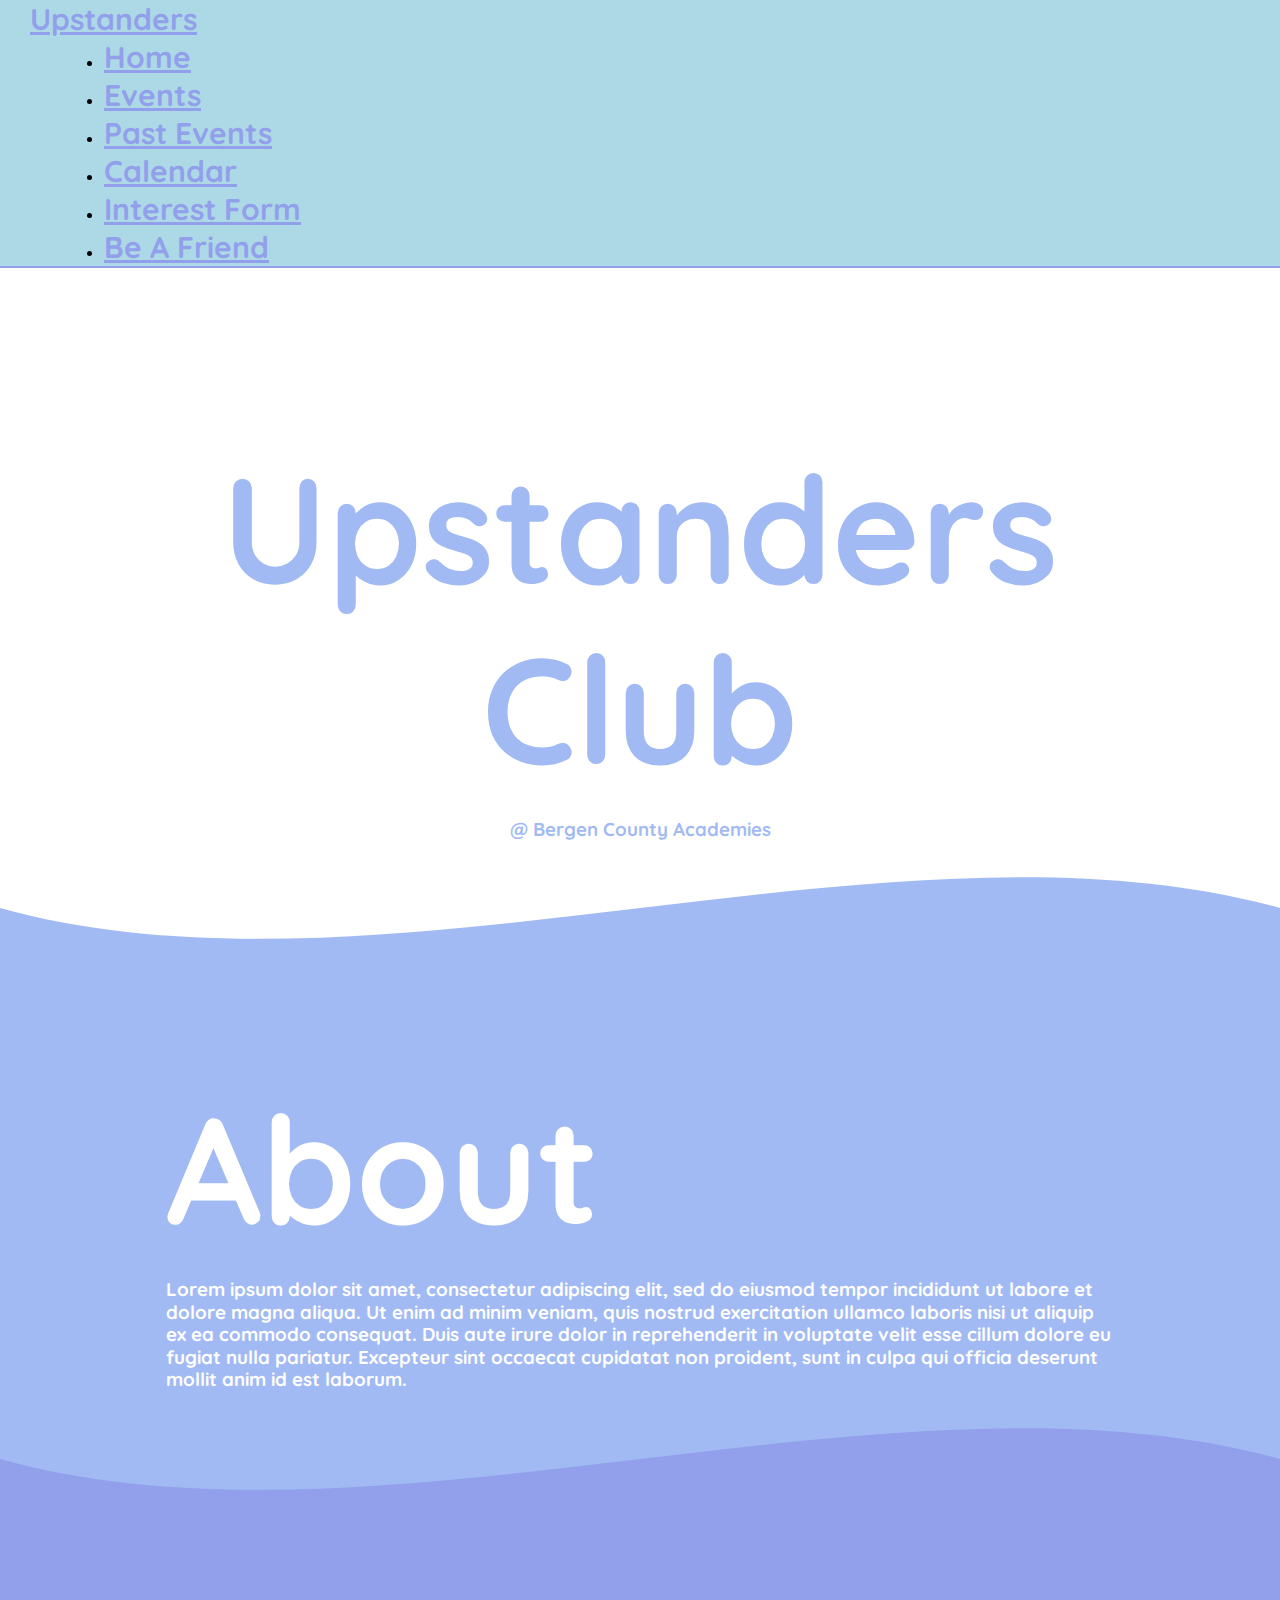
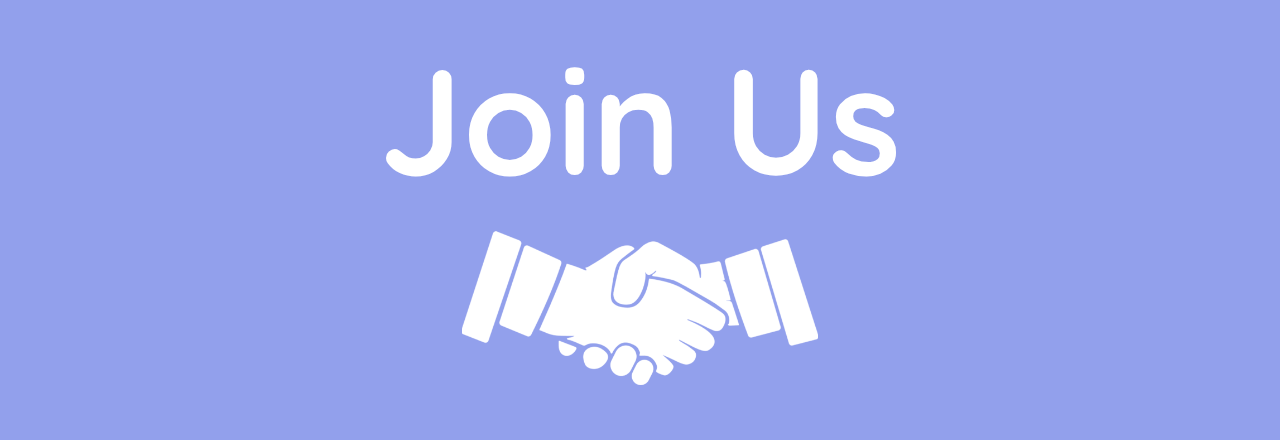
<file: index.html>
<!DOCTYPE html>
<html>
    <head>
        <title>Upstanders</title>
        <meta content="width=device-width, initial-scale=1" name="viewport" />
        <link
            href="https://cdn.jsdelivr.net/npm/bootstrap@5.0.2/dist/css/bootstrap.min.css"
            rel="stylesheet"
            integrity="sha384-EVSTQN3/azprG1Anm3QDgpJLIm9Nao0Yz1ztcQTwFspd3yD65VohhpuuCOmLASjC"
            crossorigin="anonymous"
        />
        <link rel="stylesheet" href="./static/styles/nav.css" />
        <link rel="stylesheet" href="./static/styles/index.css" />
    </head>
    <body>
        <nav class="navbar navbar-expand-lg navbar-light bg-white">
            <a class="navbar-brand" href="">Upstanders</a>
            <ul class="navbar-nav nav-fill w-100">
                <li class="nav-item">
                    <a class="nav-link" href="">Home</a>
                </li>
                <li class="nav-item">
                    <a class="nav-link" href="./upcoming_events/">Events</a>
                </li>
                <li class="nav-item">
                    <a class="nav-link" href="./past_events/">Past Events</a>
                </li>
                <li class="nav-item">
                    <a class="nav-link" href="./calendar/">Calendar</a>
                </li>
                <li class="nav-item">
                    <a class="nav-link" href="./interest_form/">Interest Form</a>
                </li>
                <li class="nav-item">
                    <a class="nav-link" href="./be_a_friend/">Be A Friend</a>
                </li>
            </ul>
        </nav>
        <div id="top" style="padding-top: 150px">
            <h1 id="header-h1" class="fw-bold w-100">Upstanders Club</h1>
            <h3 id="header-h3" class="fw-bold">@ Bergen County Academies</h3>
        </div>
        <div id="bottom" class="wavy" style="padding-top: 150px">
            <h1 id="about-h1" style="text-align: left; margin-left: 10%; margin-right: 20%" class="fw-bold">About</h1>
            <h3 id="about-h3" style="text-align: left; margin-left: 10%; margin-right: 10%" class="fw-bold">
                Lorem ipsum dolor sit amet, consectetur adipiscing elit, sed do eiusmod tempor incididunt ut labore et
                dolore magna aliqua. Ut enim ad minim veniam, quis nostrud exercitation ullamco laboris nisi ut aliquip
                ex ea commodo consequat. Duis aute irure dolor in reprehenderit in voluptate velit esse cillum dolore eu
                fugiat nulla pariatur. Excepteur sint occaecat cupidatat non proident, sunt in culpa qui officia
                deserunt mollit anim id est laborum.
            </h3>
        </div>
        <div id="third" style="padding-top: 150px; text-align: center; page-break-after: always !important">
            <h1 class="fw-bold" id="about-h1">Join Us</h1>
            <img src="./static/images/handshake.png" width="30%" height="30%" />
        </div>
        <script
            src="https://cdn.jsdelivr.net/npm/bootstrap@5.0.2/dist/js/bootstrap.bundle.min.js"
            integrity="sha384-MrcW6ZMFYlzcLA8Nl+NtUVF0sA7MsXsP1UyJoMp4YLEuNSfAP+JcXn/tWtIaxVXM"
            crossorigin="anonymous"
        ></script>
    </body>
</html>
</file>
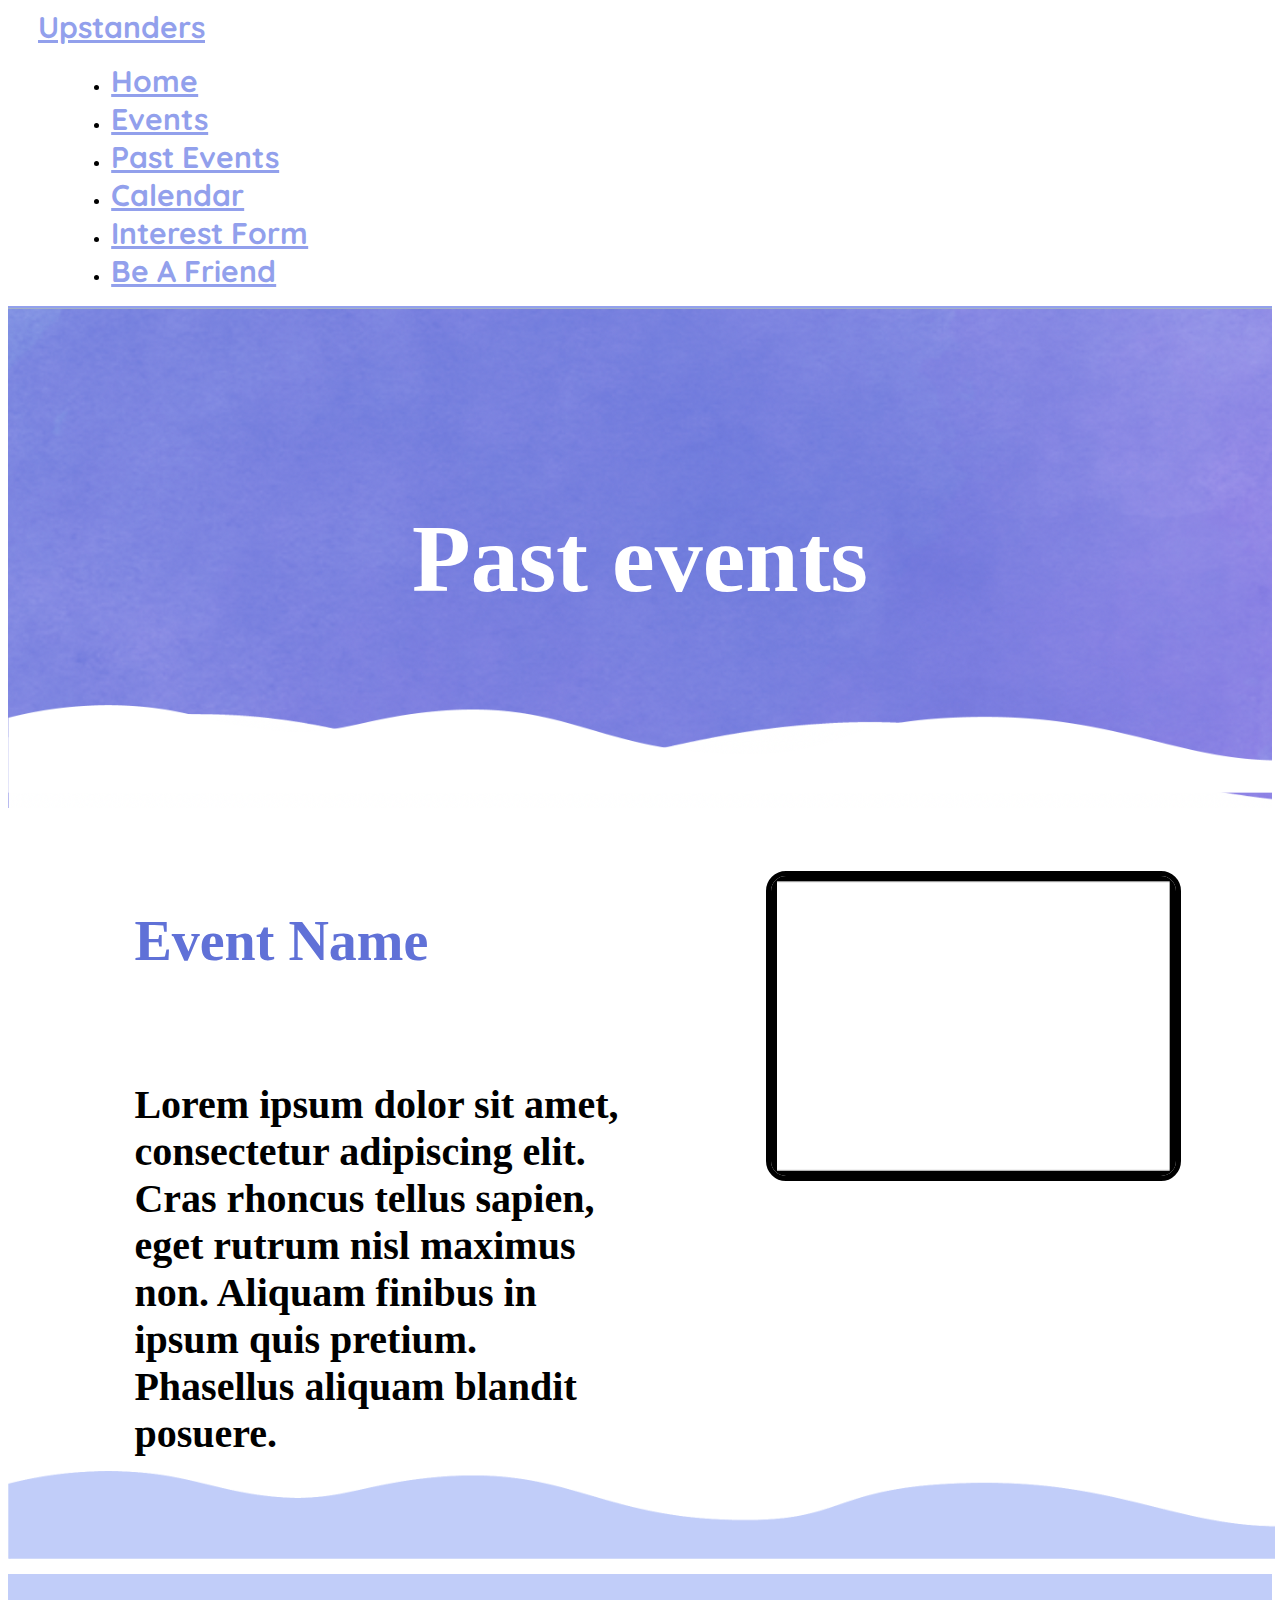
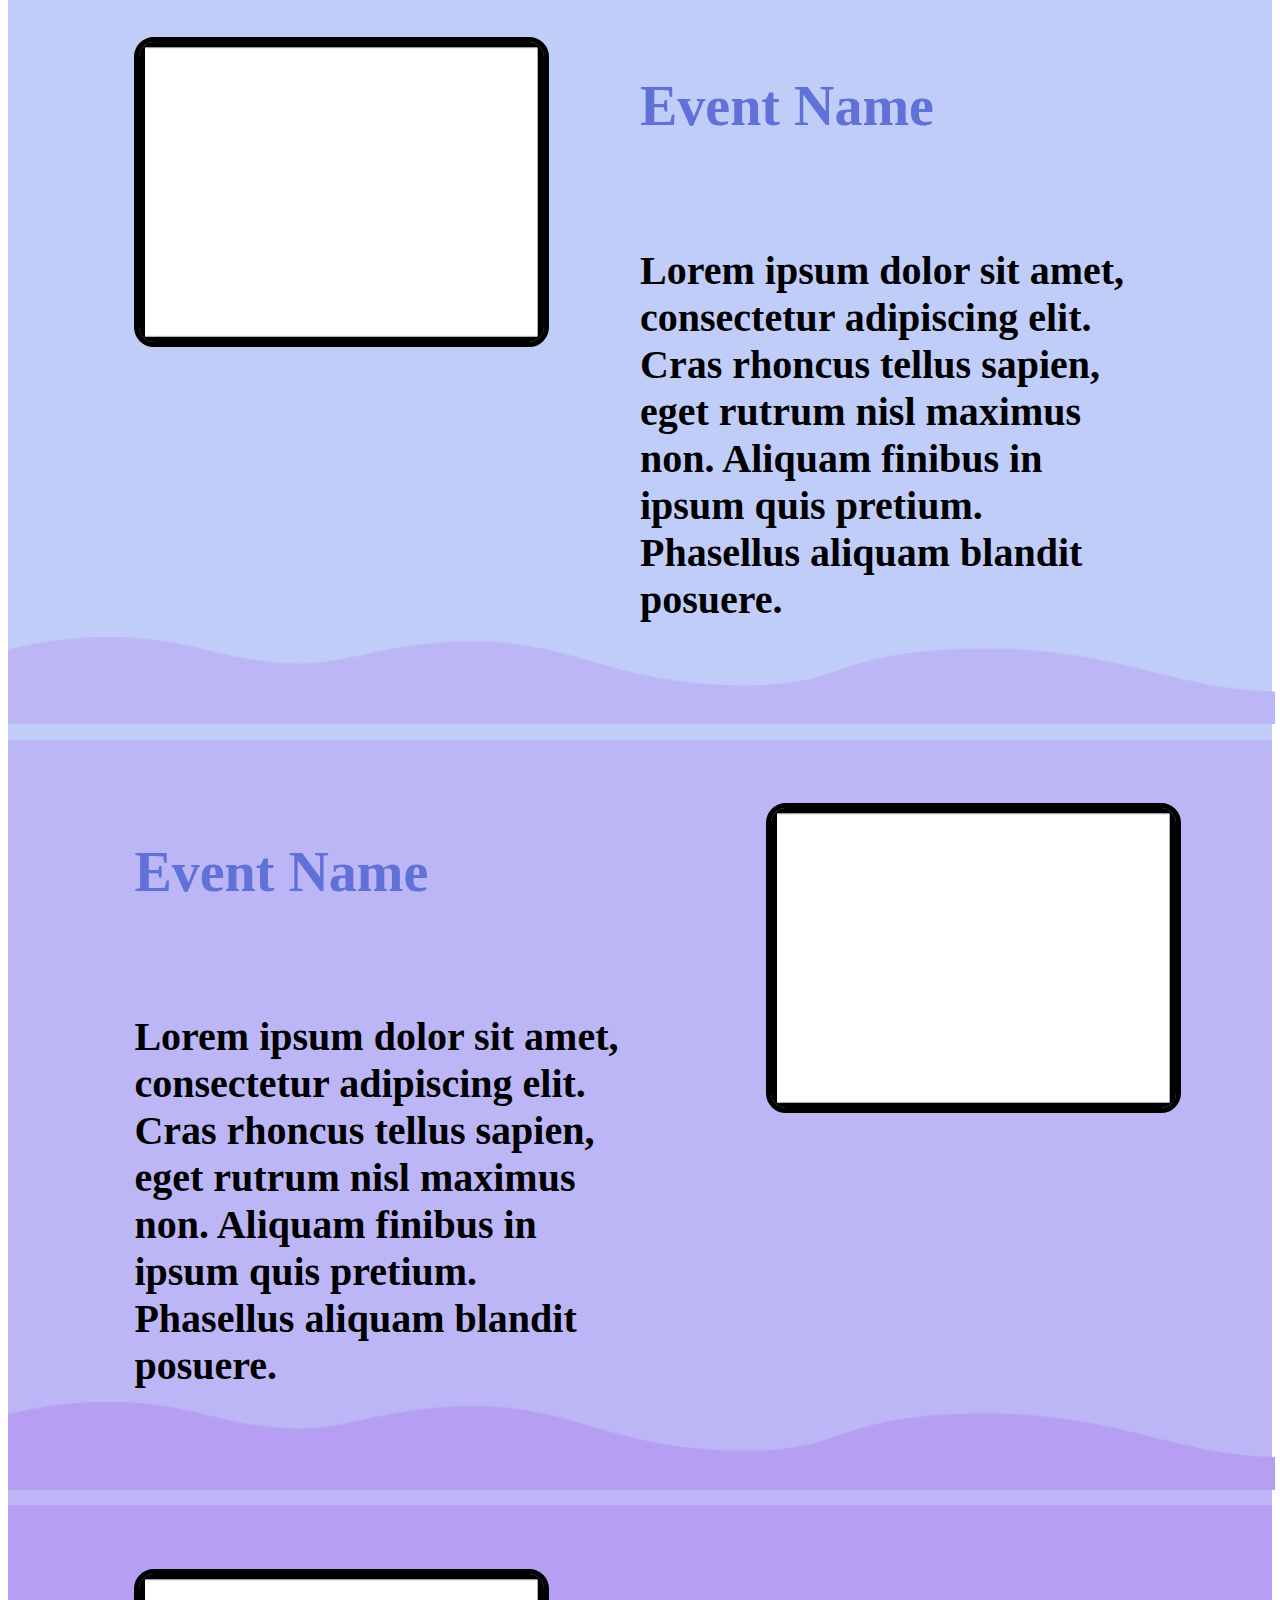
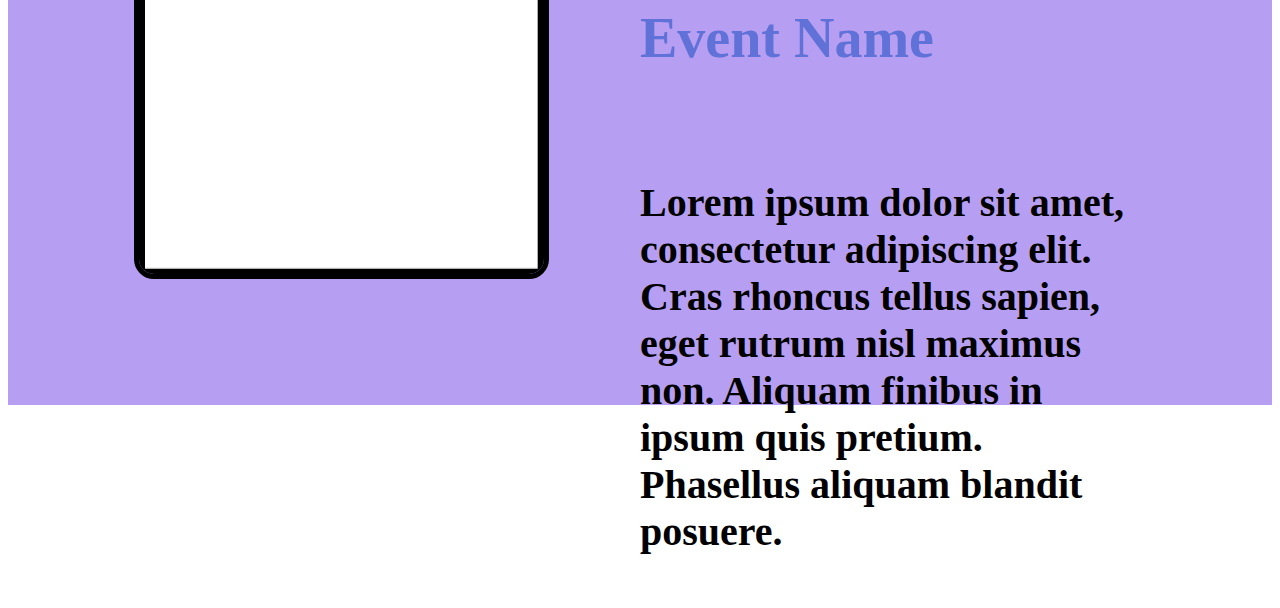
<file: past_events/index.html>
<!-- TODO this page and past events page have inconsistent styling with the rest of the website -->
<!DOCTYPE html>
<html lang="en">
    <body>
        <head>
            <link
            href="https://cdn.jsdelivr.net/npm/bootstrap@5.0.2/dist/css/bootstrap.min.css"
            rel="stylesheet"
            integrity="sha384-EVSTQN3/azprG1Anm3QDgpJLIm9Nao0Yz1ztcQTwFspd3yD65VohhpuuCOmLASjC"
            crossorigin="anonymous"
            />
            <link rel="stylesheet" href="../static/styles/events.css" />
            <link rel="stylesheet" href="../static/styles/nav.css">
            <script src = "https://ajax.googleapis.com/ajax/libs/jquery/3.2.1/jquery.min.js"></script>
        </head>
        <nav class="navbar navbar-expand-lg navbar-light bg-transparent">
            <a class="navbar-brand" href="../">Upstanders</a>
            <ul class="navbar-nav nav-fill w-100">
                <li class="nav-item">
                    <a class="nav-link" href="../">Home</a>
                </li>
                <li class="nav-item">
                    <a class="nav-link" href="../upcoming_events">Events</a>
                </li>
                <li class="nav-item">
                    <a class="nav-link" href="../past_events">Past Events</a>
                </li>
                <li class="nav-item">
                    <a class="nav-link" href="../calendar">Calendar</a>
                </li>
                <li class="nav-item">
                    <a class="nav-link" href="../interest_form">Interest Form</a>
                </li>
                <li class="nav-item">
                    <a class="nav-link" href="../be_a_friend">Be A Friend</a>
                </li>
            </ul>
        </nav>
        <div class="grid">
            <div class="Header">
                <h1>Past events</h1>
            </div>
            <div class="event e1">
                <div class="text">
                    <h1>Event Name</h1>
                    <br>
                    <h4>Lorem ipsum dolor sit amet,
                        consectetur adipiscing elit.
                        Cras rhoncus tellus sapien,
                        eget rutrum nisl maximus
                        non. Aliquam finibus in
                        ipsum quis pretium.
                        Phasellus aliquam blandit
                        posuere.</h4>
                </div>
                <div class="img"><img src="../static/images/backgroundImg.png" alt="" height="300px" width="80%"></div>
            </div>
            <div class="event e2">
                <div class="img"><img src="../static/images/backgroundImg.png" alt="" height="300px" width="80%"></div>
                <div class="text">
                    <h1>Event Name</h1>
                    <br>
                    <h4>Lorem ipsum dolor sit amet,
                        consectetur adipiscing elit.
                        Cras rhoncus tellus sapien,
                        eget rutrum nisl maximus
                        non. Aliquam finibus in
                        ipsum quis pretium.
                        Phasellus aliquam blandit
                        posuere.</h4>
                </div>
            </div>
            <div class="event e3">
                <div class="text">
                    <h1>Event Name</h1>
                    <br>
                    <h4>Lorem ipsum dolor sit amet,
                        consectetur adipiscing elit.
                        Cras rhoncus tellus sapien,
                        eget rutrum nisl maximus
                        non. Aliquam finibus in
                        ipsum quis pretium.
                        Phasellus aliquam blandit
                        posuere.</h4>
                </div>
                <div class="img"><img src="../static/images/backgroundImg.png" alt="" height="300px" width="80%"></div>
            </div>
            <div class="event e4">
                <div class="img"><img src="../static/images/backgroundImg.png" alt="" height="300px" width="80%"></div>
                <div class="text">
                    <h1>Event Name</h1>
                    <br>
                    <h4>Lorem ipsum dolor sit amet,
                        consectetur adipiscing elit.
                        Cras rhoncus tellus sapien,
                        eget rutrum nisl maximus
                        non. Aliquam finibus in
                        ipsum quis pretium.
                        Phasellus aliquam blandit
                        posuere.</h4>
                </div>
            </div>
        </div>
        <script>
             $(document).ready(function() {
                let stringName = ["e1", "e2", "e3", "e4"]
                for (let i = 0; i < stringName.length; i++) {
                    var img = document.createElement('img');
                    img.src = `../static/images/wave_image_short_${stringName[i]}.png`;
                    img.classList.add("waveImg");
                    img.style.top=$("."+stringName[i]).position().top-75+"px";
                    document.querySelector('body').appendChild(img);
                }
                
            });
        </script>
    </body>
</html>
</file>
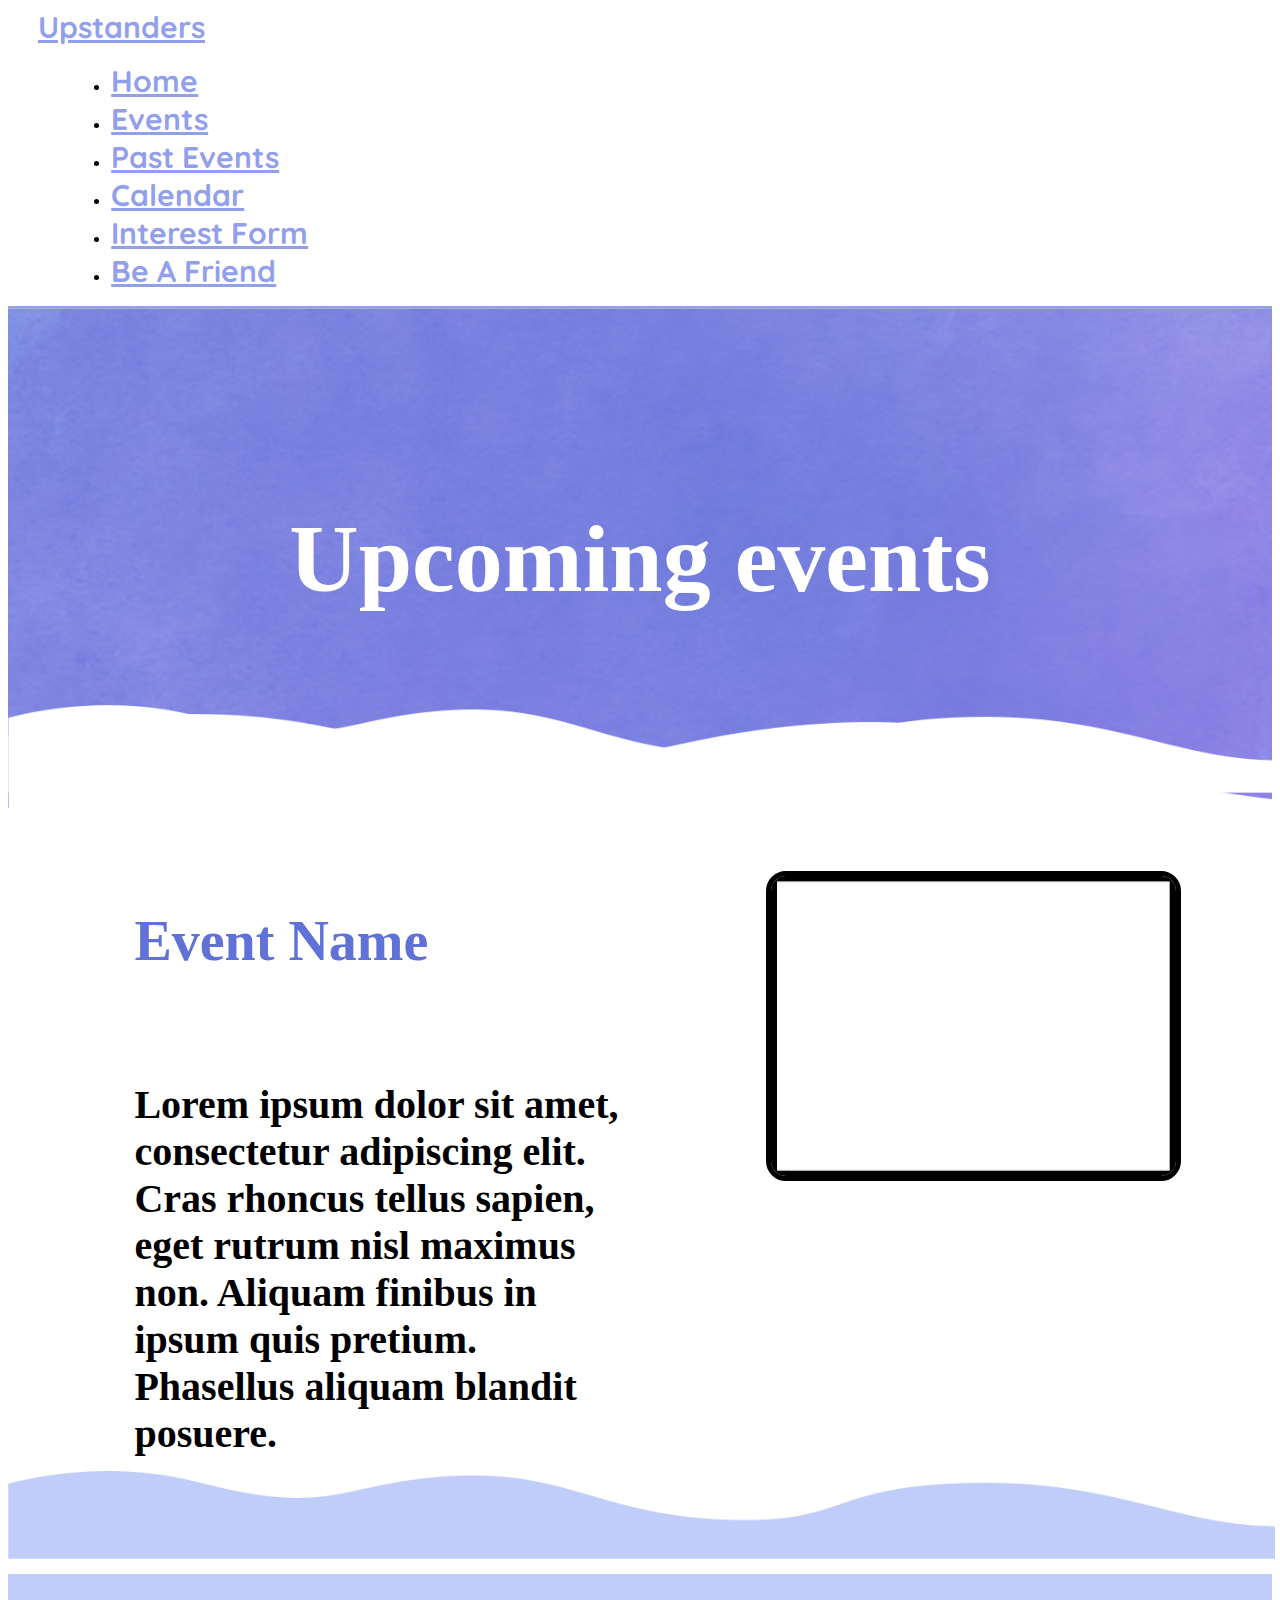
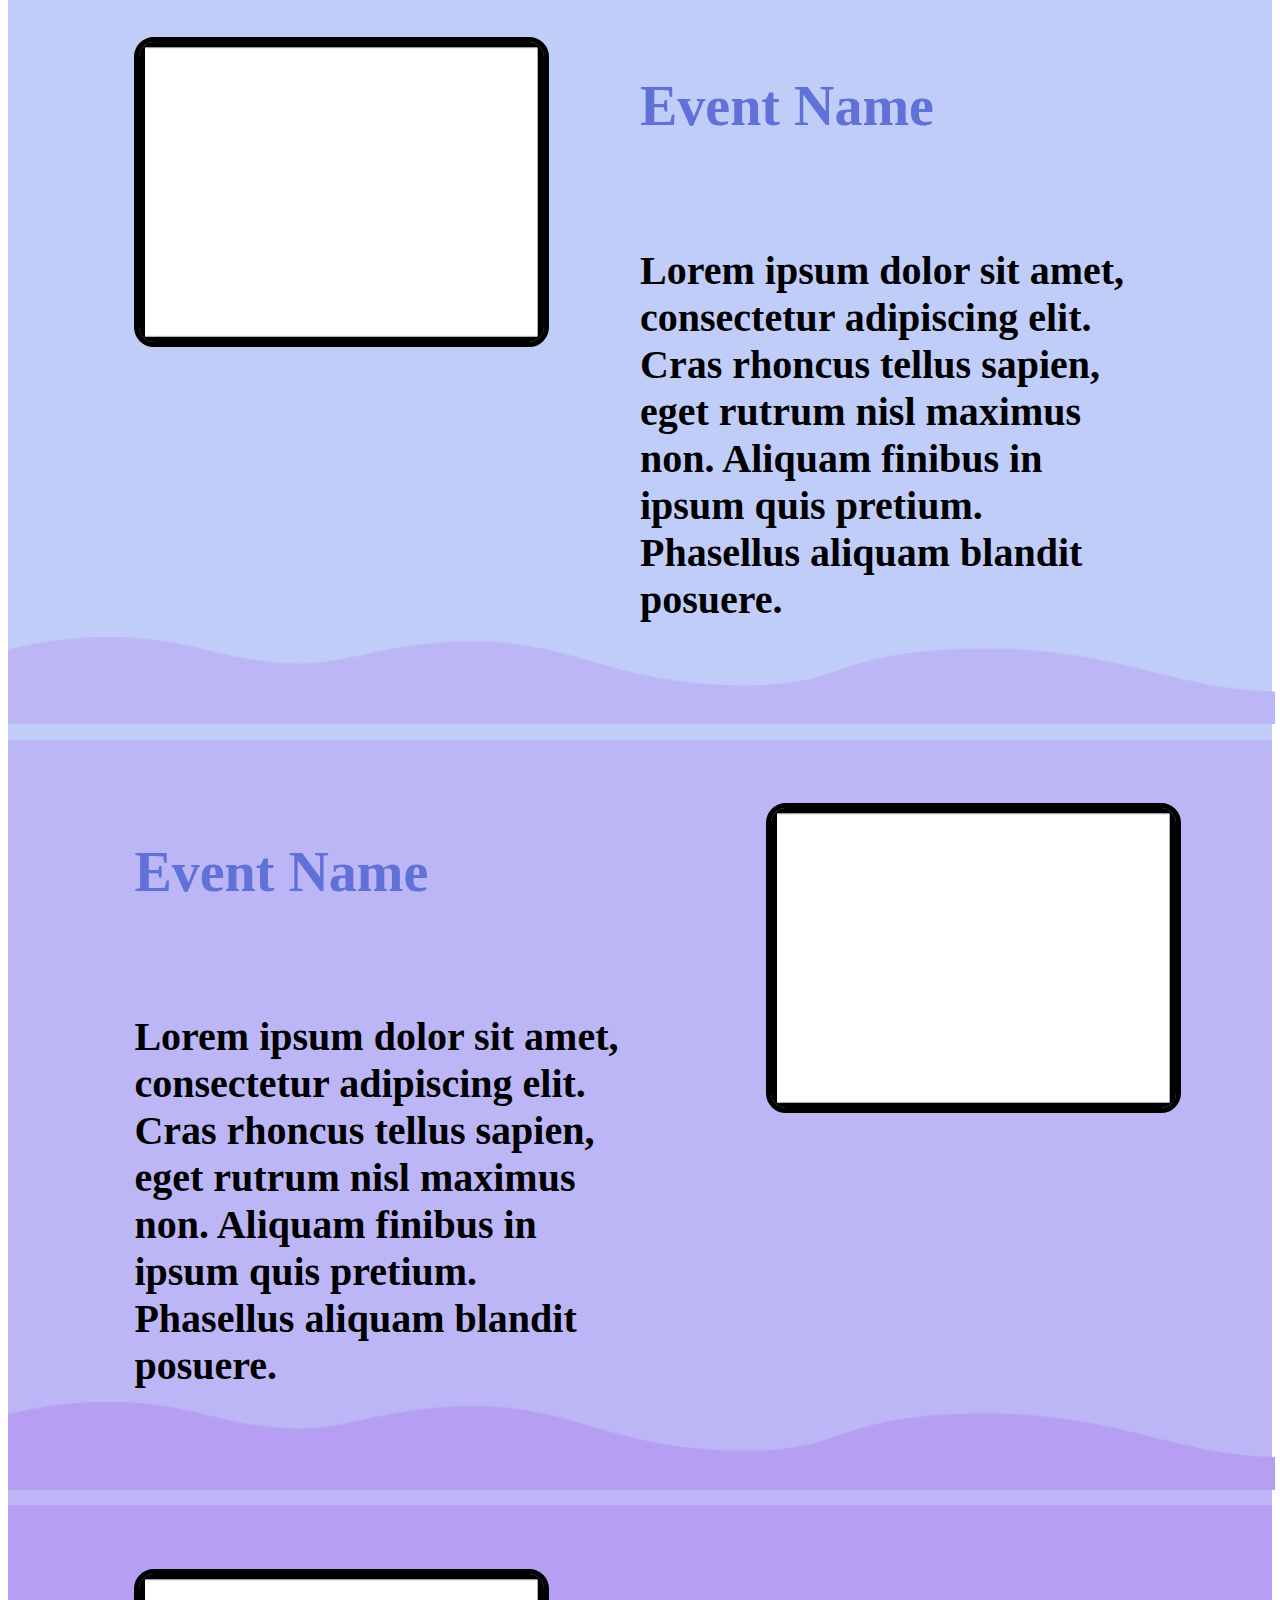
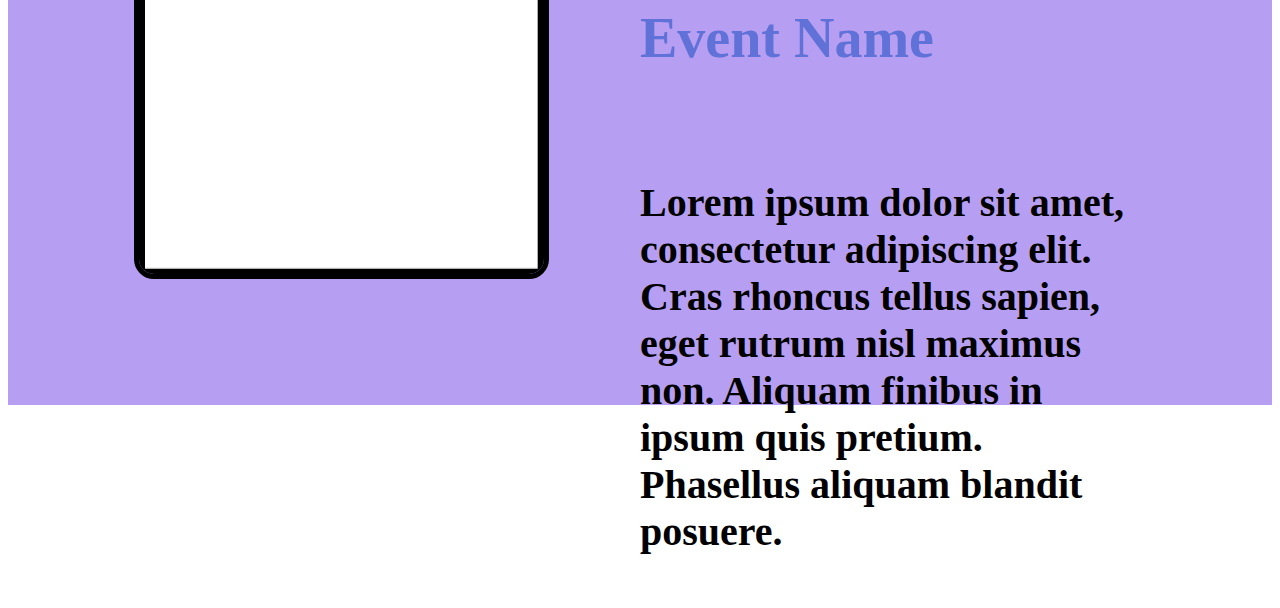
<file: upcoming_events/index.html>
<!-- TODO this page and past events page have inconsistent styling with the rest of the website -->
<!DOCTYPE html>
<html lang="en">
    <body>
        <head>
            <link
            href="https://cdn.jsdelivr.net/npm/bootstrap@5.0.2/dist/css/bootstrap.min.css"
            rel="stylesheet"
            integrity="sha384-EVSTQN3/azprG1Anm3QDgpJLIm9Nao0Yz1ztcQTwFspd3yD65VohhpuuCOmLASjC"
            crossorigin="anonymous"
            />
            <link rel="stylesheet" href="../static/styles/events.css" />
            <link rel="stylesheet" href="../static/styles/nav.css">
            <script src = "https://ajax.googleapis.com/ajax/libs/jquery/3.2.1/jquery.min.js"></script>
        </head>
        <nav class="navbar navbar-expand-lg navbar-light bg-transparent">
            <a class="navbar-brand" href="../">Upstanders</a>
            <ul class="navbar-nav nav-fill w-100">
                <li class="nav-item">
                    <a class="nav-link" href="../">Home</a>
                </li>
                <li class="nav-item">
                    <a class="nav-link" href="../upcoming_events">Events</a>
                </li>
                <li class="nav-item">
                    <a class="nav-link" href="../past_events">Past Events</a>
                </li>
                <li class="nav-item">
                    <a class="nav-link" href="../calendar">Calendar</a>
                </li>
                <li class="nav-item">
                    <a class="nav-link" href="../interest_form">Interest Form</a>
                </li>
                <li class="nav-item">
                    <a class="nav-link" href="../be_a_friend">Be A Friend</a>
                </li>
            </ul>
        </nav>
        <div class="grid">
            <div class="Header">
                <h1>Upcoming events</h1>
            </div>
            <div class="event e1">
                <div class="text">
                    <h1>Event Name</h1>
                    <br>
                    <h4>Lorem ipsum dolor sit amet,
                        consectetur adipiscing elit.
                        Cras rhoncus tellus sapien,
                        eget rutrum nisl maximus
                        non. Aliquam finibus in
                        ipsum quis pretium.
                        Phasellus aliquam blandit
                        posuere.</h4>
                </div>
                <div class="img"><img src="../static/images/backgroundImg.png" alt="" height="300px" width="80%"></div>
            </div>
            <div class="event e2">
                <div class="img"><img src="../static/images/backgroundImg.png" alt="" height="300px" width="80%"></div>
                <div class="text">
                    <h1>Event Name</h1>
                    <br>
                    <h4>Lorem ipsum dolor sit amet,
                        consectetur adipiscing elit.
                        Cras rhoncus tellus sapien,
                        eget rutrum nisl maximus
                        non. Aliquam finibus in
                        ipsum quis pretium.
                        Phasellus aliquam blandit
                        posuere.</h4>
                </div>
            </div>
            <div class="event e3">
                <div class="text">
                    <h1>Event Name</h1>
                    <br>
                    <h4>Lorem ipsum dolor sit amet,
                        consectetur adipiscing elit.
                        Cras rhoncus tellus sapien,
                        eget rutrum nisl maximus
                        non. Aliquam finibus in
                        ipsum quis pretium.
                        Phasellus aliquam blandit
                        posuere.</h4>
                </div>
                <div class="img"><img src="../static/images/backgroundImg.png" alt="" height="300px" width="80%"></div>
            </div>
            <div class="event e4">
                <div class="img"><img src="../static/images/backgroundImg.png" alt="" height="300px" width="80%"></div>
                <div class="text">
                    <h1>Event Name</h1>
                    <br>
                    <h4>Lorem ipsum dolor sit amet,
                        consectetur adipiscing elit.
                        Cras rhoncus tellus sapien,
                        eget rutrum nisl maximus
                        non. Aliquam finibus in
                        ipsum quis pretium.
                        Phasellus aliquam blandit
                        posuere.</h4>
                </div>
            </div>
        </div>
        <script>
             $(document).ready(function() {
                let stringName = ["e1", "e2", "e3", "e4"]
                for (let i = 0; i < stringName.length; i++) {
                    var img = document.createElement('img');
                    img.src = `../static/images/wave_image_short_${stringName[i]}.png`;
                    img.classList.add("waveImg");
                    img.style.top=$("."+stringName[i]).position().top-75+"px";
                    document.querySelector('body').appendChild(img);
                }
                
            });
        </script>
    </body>
</html>
</file>
<file: static/styles/nav.css>
@import url("https://fonts.googleapis.com/css2?family=Quicksand:wght@500;600;700&display=swap");

nav {
    border-bottom: 2px solid #92a0ec !important;
    font-family: "Quicksand", sans-serif;
    font-weight: 700 !important;
}

.navbar-brand {
    margin-left: 30px;
}

.navbar-nav {
    margin-right: 30px;
}

nav a:hover {
    color: #6977c4 !important;
}

nav a {
    color: #92a0ec !important;
    font-size: 30px !important;
}

.navbar-nav {
    margin-left: 5% !important;
    margin-right: 5% !important;
}
</file>
<file: static/styles/index.css>
@import url("https://fonts.googleapis.com/css2?family=Quicksand:wght@500;600;700&display=swap");

body {
    background-color: lightblue;
}

#index-about {
    background-color: lavender;
}

h1,
h3 {
    margin: 20px;
    text-align: center;
}

#header-h1,
#header-h3 {
    color: #a2baf3;
}

#about-h1,
#about-h3 {
    color: #ffffff;
}

h1 {
    font-size: 150px;
}

/*
CSS using pseudo-elements
*/

#top {
    background: #ffffff;
}

#bottom {
    background: #a2baf3;
}

#top::after {
    content: "";
    position: relative;
    left: -3rem;
    /* padding * -1 */
    top: calc(3rem - 4rem / 2);
    /* padding - height/2 */
    float: left;
    display: block;
    height: 4rem;
    width: 100vw;
    background: hsla(0, 0%, 100%, 0.5);
    background-image: url("data:image/svg+xml,%3Csvg xmlns='http://www.w3.org/2000/svg' viewBox='0 70 500 60' preserveAspectRatio='none'%3E%3Crect x='0' y='0' width='500' height='500' style='stroke: none; fill: %23A2BAF3;' /%3E%3Cpath d='M0,100 C150,200 350,0 500,100 L500,00 L0,0 Z' style='stroke: none; fill: %23ffffff;'%3E%3C/path%3E%3C/svg%3E");
    background-size: 100% 100%;
}

/** Cosmetics **/

* {
    margin: 0;
}

#top,
#bottom,
#third {
    padding: 3rem;
}

div {
    line-height: 1.2;
}

#top {
    color: white;
}

#third {
    color: #92a0ec;
    background: #92a0ec;
}

#bottom::after {
    content: "";
    position: relative;
    left: -3rem;
    /* padding * -1 */
    top: calc(3rem - 4rem / 2);
    /* padding - height/2 */
    float: left;
    display: block;
    height: 4rem;
    width: 100vw;
    background: hsla(0, 0%, 100%, 0.5);
    background-image: url("data:image/svg+xml,%3Csvg xmlns='http://www.w3.org/2000/svg' viewBox='0 70 500 60' preserveAspectRatio='none'%3E%3Crect x='0' y='0' width='500' height='500' style='stroke: none; fill: %2392a0ec;' /%3E%3Cpath d='M0,100 C150,200 350,0 500,100 L500,00 L0,0 Z' style='stroke: none; fill: %23A2BAF3;'%3E%3C/path%3E%3C/svg%3E");
    background-size: 100% 100%;
}

body {
    font-family: "Quicksand", sans-serif;
    font-weight: 700 !important;
}
</file>
<file: static/styles/events.css>
.grid {
    display: grid;
    grid-template-columns: 1fr;

}

.Header {
    background-color: #b69ff2;
    min-height: 500px;
    display: flex;
    justify-content: center;
    text-align: center;
    align-items: center;
    background-image: url("../images/wave_background_img.png");
    background-size: cover;
}

.Header h1 {
    color: white;
    font-size: 6em;
}

.waveImg {
    position: absolute;
    top: 100px;
    overflow: hidden;
    width: 99vw;
}

.e1, .e2, .e3 {
    min-height: 600px;
}


.event {
    display: grid;
    grid-template-columns: 1fr 1fr;
}

.text {
    margin: 10% 0;
}

.text h1 {
    font-size: 3.5em;
    color: #6071d7;
    font-weight: 700;
}

.img {
    margin: 10% 0 10% 20%;
}

.img img {
    border-radius: 20px;
    border: 5px solid black;
}

.text h4 {
    font-size: 2.5em;
}

.event.e1 {
    background-color: white;
}

.event.e2 {
    background-color: #c1cdf9;
}

.event.e3 {
    background-color: #bcb6f6;
}

.e1 .text, .e3 .text {
    margin-left: 20%;
}

.e2 .text, .e4 .text {
    margin-right: 20%;
}
 

.event.e4 {
    background-color: #b69ff2;
    max-height: 500px;
}

@media only screen and (max-width: 1200px) {
    .event {
        grid-template-columns: 1fr;
    }
    .text {
        margin: 10%;
        text-align: center;
    }

    .waveImg {
        display: none;
    }
}
</file>
